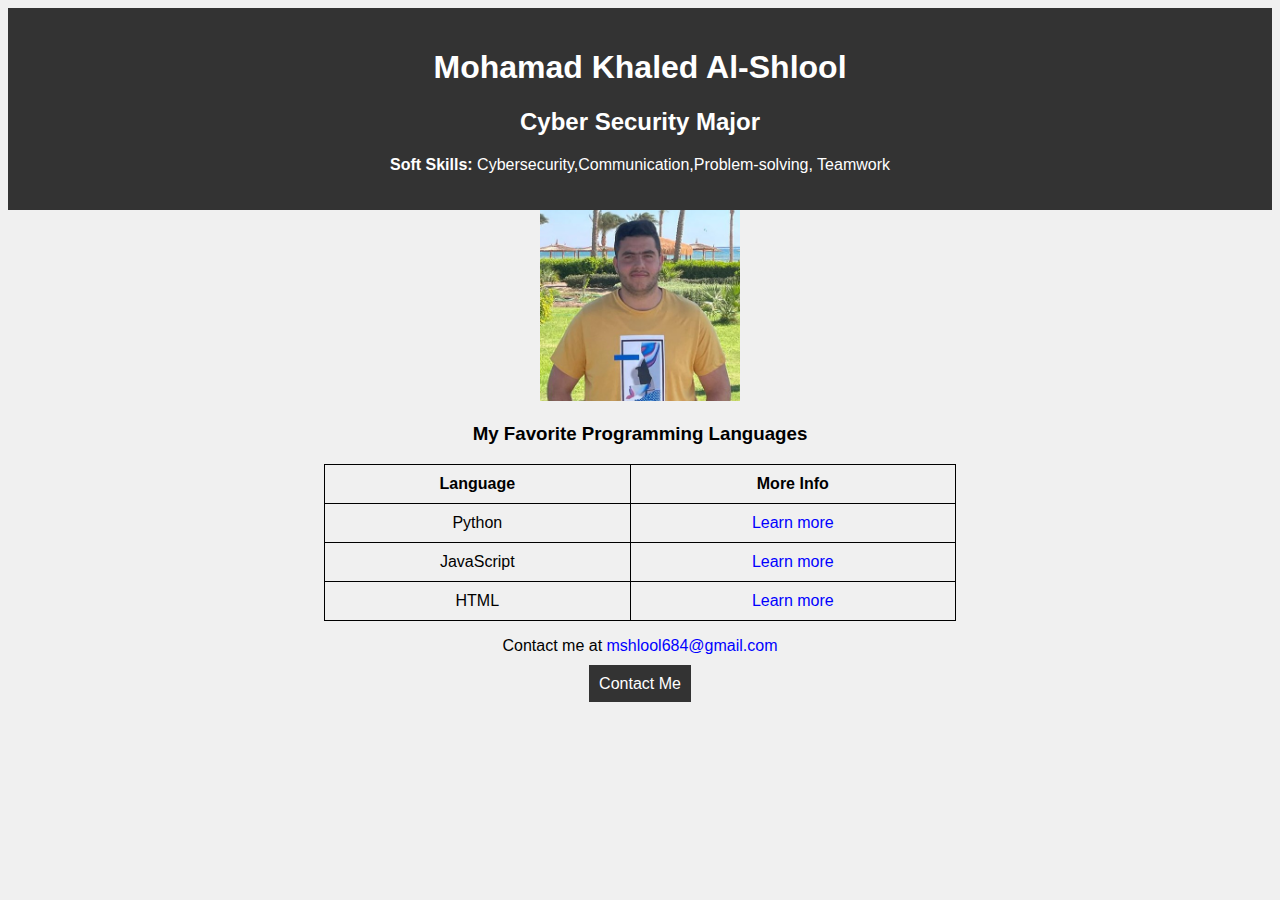
<file: index.html>
<!DOCTYPE html>
<html lang="en">
<head>
    <meta charset="UTF-8">
    <meta name="viewport" content="width=device-width, initial-scale=1.0">
    <title>Portfolio - 157929 - Mohamad Khaled Al-Shlool</title>
    <link rel="stylesheet" href="style.css">
</head>
<body>

    <header>
        <h1>Mohamad Khaled Al-Shlool</h1>
        <h2>Cyber Security Major</h2>
        <p><strong>Soft Skills:</strong>  Cybersecurity,Communication,Problem-solving, Teamwork</p>
    </header>

    <img src="personal.jpg" alt="Mohamad Khaled Al-Shlool" width="200">

    <h3>My Favorite Programming Languages</h3>
    <table border="1">
        <tr>
            <th>Language</th>
            <th>More Info</th>
        </tr>
        <tr>
            <td>Python</td>
            <td><a href="https://www.python.org/" target="_blank">Learn more</a></td>
        </tr>
        <tr>
            <td>JavaScript</td>
            <td><a href="https://www.w3schools.com/js/default.asp" target="_blank">Learn more</a></td>
        </tr>
        <tr>
            <td>HTML</td>
            <td><a href="https://www.w3schools.com/html/default.asp" target="_blank">Learn more</a></td>
        </tr>
    </table>

    <p>Contact me at <a href="mailto:mshlool684@gmail.com">mshlool684@gmail.com</a></p>

    <nav>
        <a href="contact.html">Contact Me</a>
    </nav>

</body>
</html>
</file>
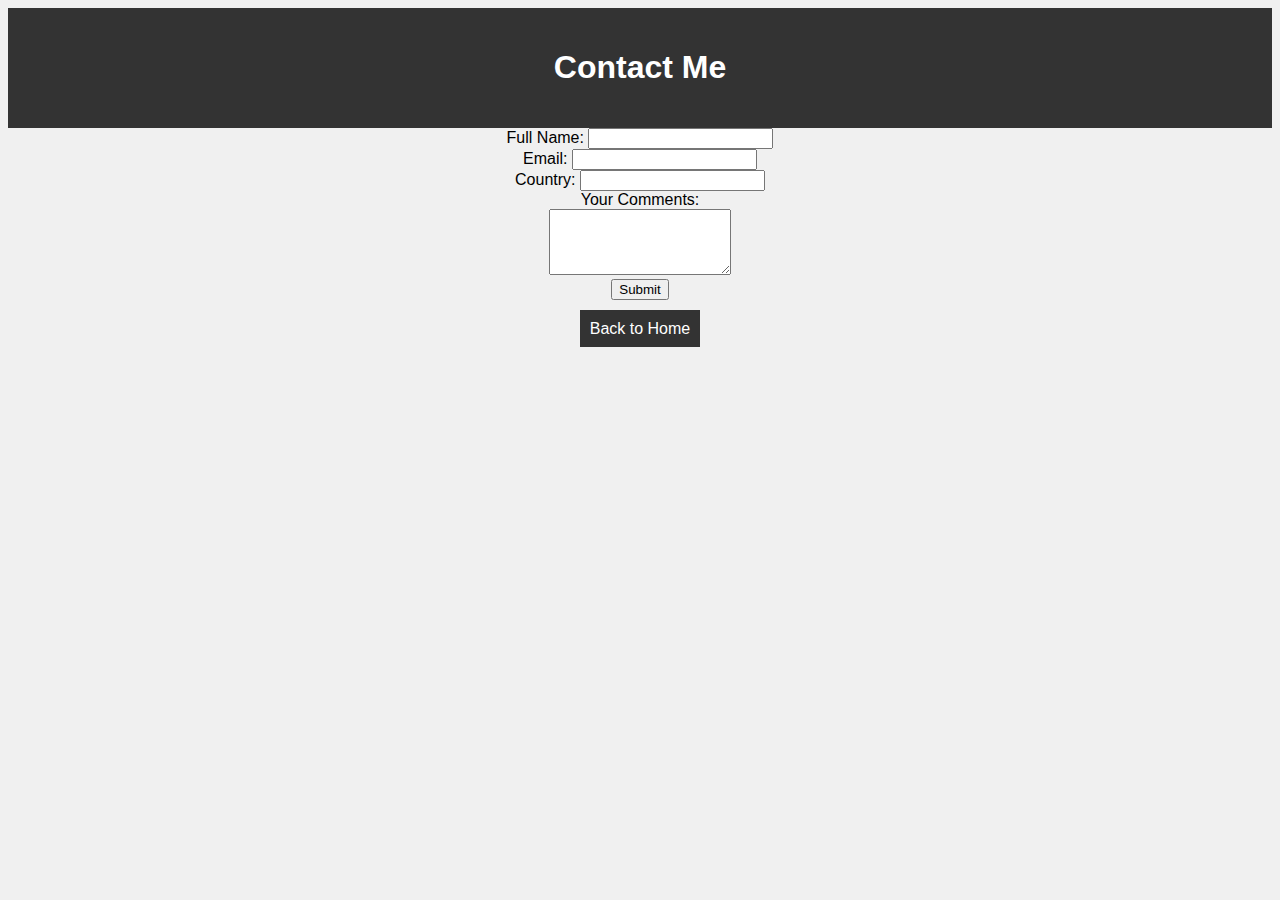
<file: contact.html>
<!DOCTYPE html>
<html lang="en">
<head>
    <meta charset="UTF-8">
    <meta name="viewport" content="width=device-width, initial-scale=1.0">
    <title>Contact Me - Mohamad Al-Shlool</title>
    <link rel="stylesheet" href="style.css">
</head>
<body>

    <header>
        <h1>Contact Me</h1>
    </header>

    <form action="mailto:mshlool684@gmail.com" method="post" enctype="text/plain">
        <label for="fullname">Full Name:</label>
        <input type="text" id="fullname" name="fullname" required><br>

        <label for="email">Email:</label>
        <input type="email" id="email" name="email" required><br>

        <label for="country">Country:</label>
        <input type="text" id="country" name="country"><br>

        <label for="comments">Your Comments:</label><br>
        <textarea id="comments" name="comments" rows="4"></textarea><br>

        <input type="submit" value="Submit">
    </form>

    <nav>
        <a href="index.html">Back to Home</a>
    </nav>

</body>
</html>
</file>
<file: style.css>
body {
    font-family: Arial, sans-serif;
    background-color: #f0f0f0;
    text-align: center;
}

header {
    background-color: #333;
    color: white;
    padding: 20px;
}

table {
    width: 50%;
    margin: auto;
    border-collapse: collapse;
}

th, td {
    padding: 10px;
    border: 1px solid black;
}

a {
    text-decoration: none;
    color: blue;
}

nav {
    margin-top: 20px;
}

nav a {
    background-color: #333;
    color: white;
    padding: 10px;
    text-decoration: none;
}
</file>
